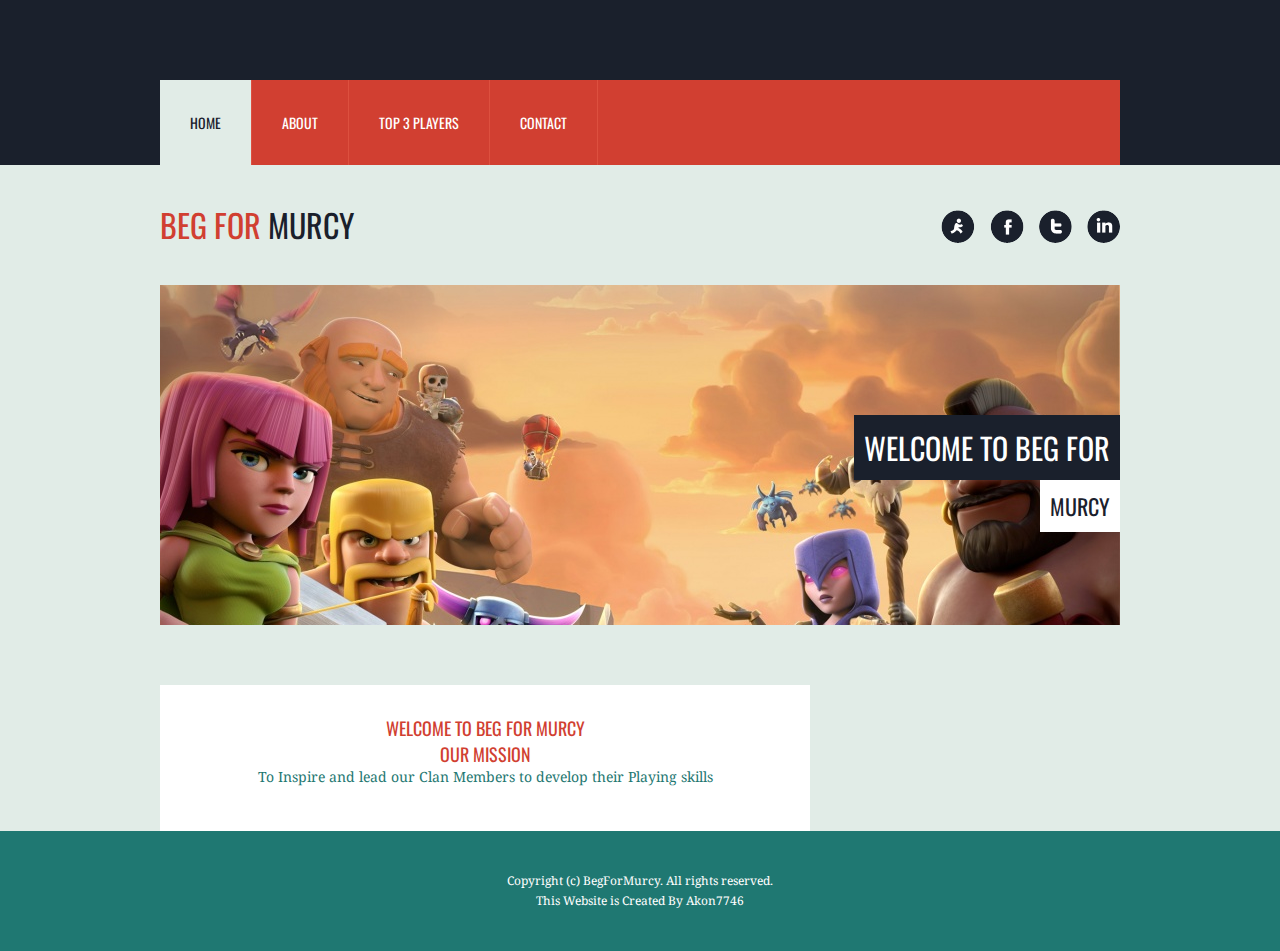
<file: index.html>
<!DOCTYPE html PUBLIC "-//W3C//DTD XHTML 1.0 Transitional//EN" "http://www.w3.org/TR/xhtml1/DTD/xhtml1-transitional.dtd">
<html xmlns="http://www.w3.org/1999/xhtml">
<head>
<meta http-equiv="Content-Type" content="text/html; charset=utf-8" />
<title>BegForMurcy</title>
<link href='http://fonts.googleapis.com/css?family=Droid+Serif' rel='stylesheet' type='text/css'>
<link href='http://fonts.googleapis.com/css?family=Oswald' rel='stylesheet' type='text/css'>
<link href="css/styles.css" rel="stylesheet" type="text/css" />
</head>
<body>
<div class="menu-wrap">
  <div class="menu">
    <ul>
      <li><a href="index.html" class="active">home</a></li>
      <li><a href="about.html">about</a></li>
      
      <li><a href="top players.html">Top 3 Players </a></li>
      <li><a href="contact.html">Contact</a></li>
    </ul>
  </div>
</div>
<!--------menu wrap ends--------->
<div class="clearing"></div>
<div class="header">
  <div class="logo">
    <h1>Beg For<span> murcy</span></h1>
  </div>
  <div class="social">
    <ul>
      <li><a href="#"><img src="images/aim.png" alt="aim" /></a></li>
      <li><a href="#"><img src="images/facebook.png" alt="facebook" /></a></li>
      <li><a href="#"><img src="images/twwtter.png" alt="tiwwter" /></a></li>
      <li><a href="#"><img src="images/linkedin.png" alt="linkedin'" /></a></li>
    </ul>
  </div>
</div>
<!--------header wrap ends--------->
<div class="banner">
  <h1>Welcome To Beg For </h1>
  <h2>Murcy</h2>
</div>
<!--------banner end-------->
<div class="page">
  <div class="primary-col">
    <div class="generic">
      <div class="panel">
        <div class="title">
       
        </div>
        <div class="content">
          





<h1 style="text-align:center;">Welcome To Beg For Murcy</h1>

<h1 style="text-align:center;">Our Mission</h1>

<h2 style="text-align:center;">To Inspire and lead our Clan Members to develop their Playing skills</h2>





          </div>
        </div>
      </div>
    </div>
  </div>
  <div class="copyright-wrap">
    <div class="panel">
      <div class="content">
        <P>Copyright (c) BegForMurcy. All rights reserved. </P>
        <p>This Website is Created By Akon7746</p>
      </div>
    </div>
  </div>
</div>
<!--primary-footer-end--->
</body>
</html>
</file>
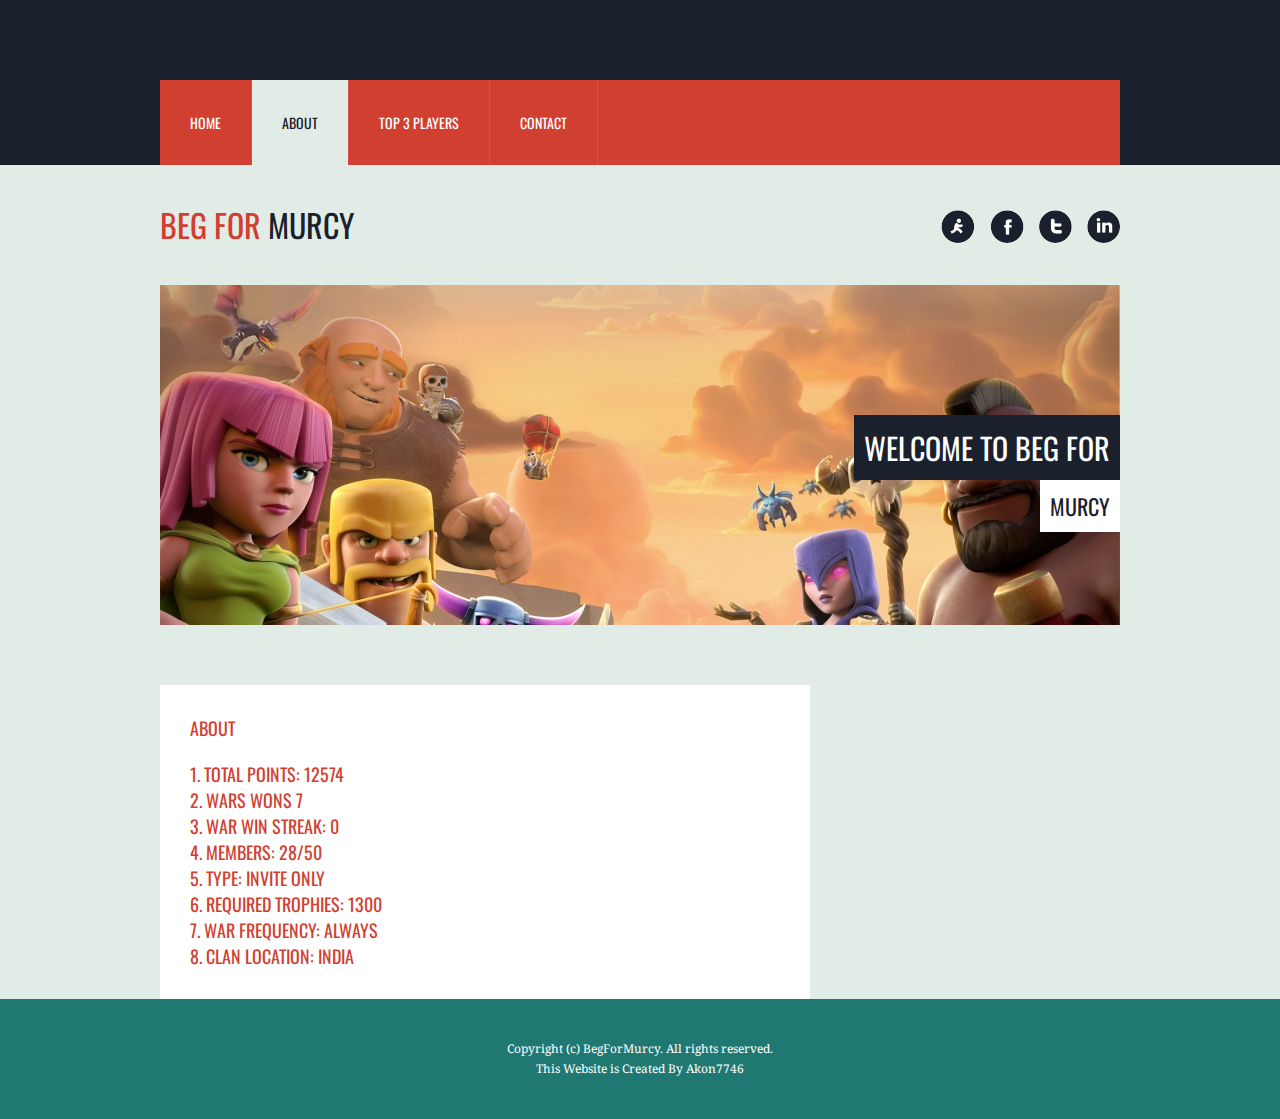
<file: about.html>
<!DOCTYPE html PUBLIC "-//W3C//DTD XHTML 1.0 Transitional//EN" "http://www.w3.org/TR/xhtml1/DTD/xhtml1-transitional.dtd">
<html xmlns="http://www.w3.org/1999/xhtml">
<head>
<meta http-equiv="Content-Type" content="text/html; charset=utf-8" />
<title>BegForMurcy</title>
<link href='http://fonts.googleapis.com/css?family=Droid+Serif' rel='stylesheet' type='text/css'>
<link href='http://fonts.googleapis.com/css?family=Oswald' rel='stylesheet' type='text/css'>
<link href="css/styles.css" rel="stylesheet" type="text/css" />
</head>
<body>
<div class="menu-wrap">
  <div class="menu">
    <ul>
      <li><a href="index.html" >home</a></li>
      <li><a href="about.html" class="active">about</a></li>
      
      <li><a href="top players.html">Top 3 Players </a></li>
      <li><a href="contact.html">Contact</a></li>
    </ul>
  </div>
</div>
<!--------menu wrap ends--------->
<div class="clearing"></div>
<div class="header">
  <div class="logo">
    <h1>Beg For<span> murcy</span></h1>
  </div>
  <div class="social">
    <ul>
      <li><a href="#"><img src="images/aim.png" alt="aim" /></a></li>
      <li><a href="#"><img src="images/facebook.png" alt="facebook" /></a></li>
      <li><a href="#"><img src="images/twwtter.png" alt="tiwwter" /></a></li>
      <li><a href="#"><img src="images/linkedin.png" alt="linkedin'" /></a></li>
    </ul>
  </div>
</div>
<!--------header wrap ends--------->
<div class="banner">
  <h1>Welcome To Beg For </h1>
  <h2>Murcy</h2>
</div>
<!--------banner end-------->
<div class="page">
  <div class="primary-col">
    <div class="generic">
      <div class="panel">
        <div class="title">
          <h1>About</h1>
        </div>
        <div class="content">
<h1>1. Total Points:             12574</h1>
<h1>2. Wars Wons                     7</h1>
<h1>3. War Win Streak:               0</h1>
<h1>4. Members:                  28/50</h1>
<h1>5. Type:               Invite only</h1>
<h1>6. Required Trophies:         1300</h1>
<h1>7. War Frequency:           Always</h1>
<h1>8. Clan Location:            India</h1>

          </div>
        </div>
      </div>
    </div>
  </div>
  <div class="copyright-wrap">
    <div class="panel">
      <div class="content">
        <P>Copyright (c) BegForMurcy. All rights reserved. </P>
        <p>This Website is Created By Akon7746</p>
      </div>
    </div>
  </div>
</div>
<!--primary-footer-end--->
</body>
</html>
</file>
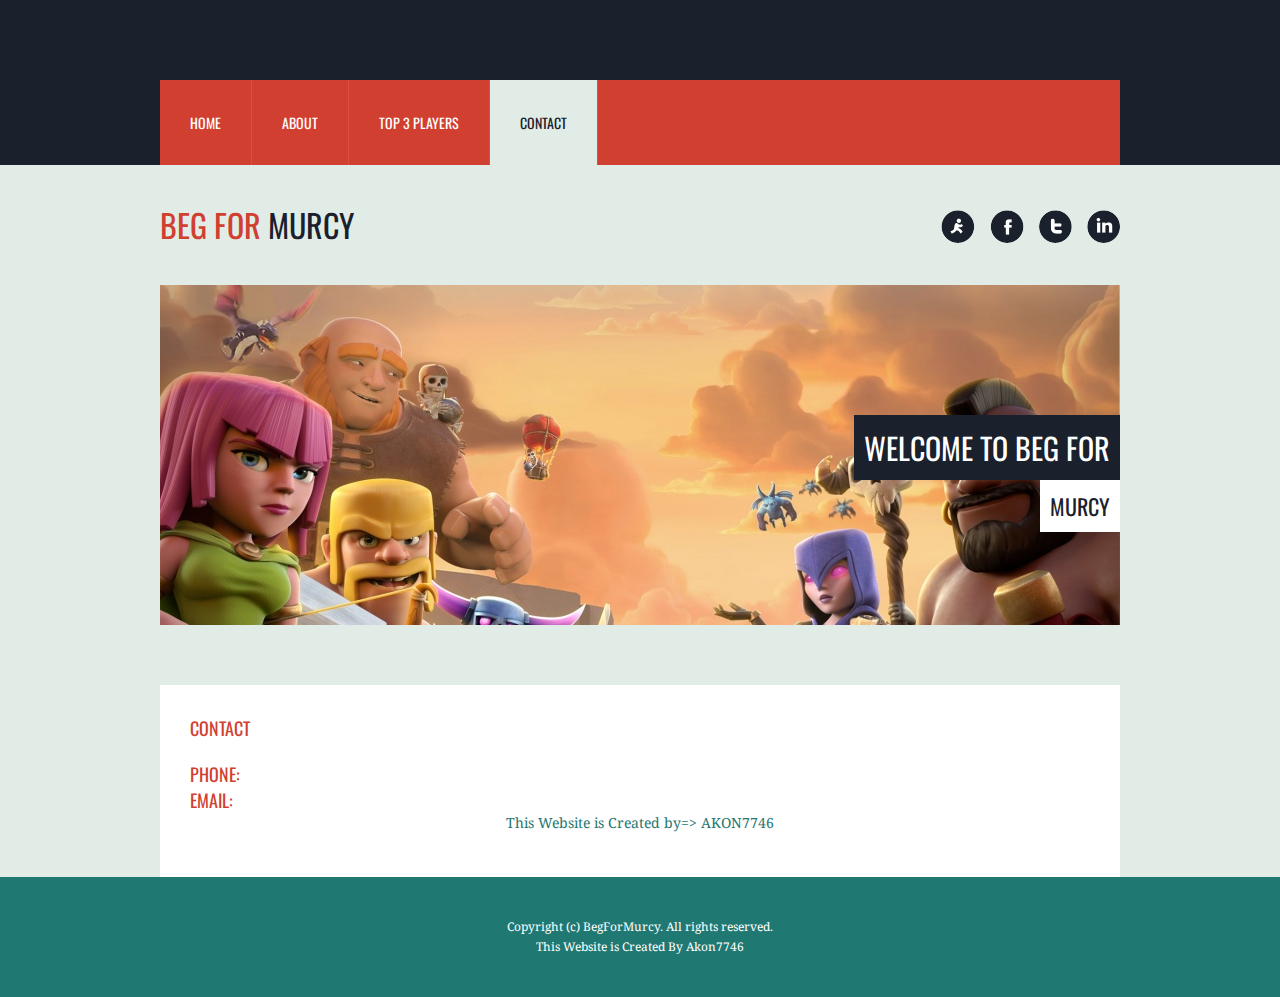
<file: contact.html>
<!DOCTYPE html PUBLIC "-//W3C//DTD XHTML 1.0 Transitional//EN" "http://www.w3.org/TR/xhtml1/DTD/xhtml1-transitional.dtd">
<html xmlns="http://www.w3.org/1999/xhtml">
<head>
<meta http-equiv="Content-Type" content="text/html; charset=utf-8" />
<title>BegForMurcy</title>
<link href='http://fonts.googleapis.com/css?family=Droid+Serif' rel='stylesheet' type='text/css'>
<link href='http://fonts.googleapis.com/css?family=Oswald' rel='stylesheet' type='text/css'>
<link href="css/styles.css" rel="stylesheet" type="text/css" />
</head>
<body>
<div class="menu-wrap">
  <div class="menu">
    <ul>
      <li><a href="index.html" >home</a></li>
      <li><a href="about.html" >about</a></li>
      
      <li><a href="top players.html" >Top 3 Players </a></li>
      <li><a href="contact.html" class="active">Contact</a></li>
    </ul>
  </div>
</div>
<!--------menu wrap ends--------->
<div class="clearing"></div>
<div class="header">
  <div class="logo">
    <h1>Beg For<span> murcy</span></h1>
  </div>
  <div class="social">
    <ul>
      <li><a href="#"><img src="images/aim.png" alt="aim" /></a></li>
      <li><a href="#"><img src="images/facebook.png" alt="facebook" /></a></li>
      <li><a href="#"><img src="images/twwtter.png" alt="tiwwter" /></a></li>
      <li><a href="#"><img src="images/linkedin.png" alt="linkedin'" /></a></li>
    </ul>
  </div>
</div>
<!--------header wrap ends--------->
<div class="banner">
  <h1>Welcome To Beg For </h1>
  <h2>Murcy</h2>
</div>
<!--------banner end-------->
<div class="page">
  <div class="generic">
    <div class="panel">
      <div class="title">
        <h1>Contact</h1>
      </div>
      <div class="content">
        
<h1>Phone: </h1>

<h1>Email: </h1>




<h2 style="text-align:center;">This Website is Created by=>  AKON7746</h2>

          </div>
        </div>
      </div>
    </div>
  </div>
  <div class="copyright-wrap">
    <div class="panel">
      <div class="content">
         <P>Copyright (c) BegForMurcy. All rights reserved. </P>
        <p>This Website is Created By Akon7746</p>
      </div>
    </div>
  </div>
</div>
<!--primary-footer-end--->
</body>
</html>
</file>
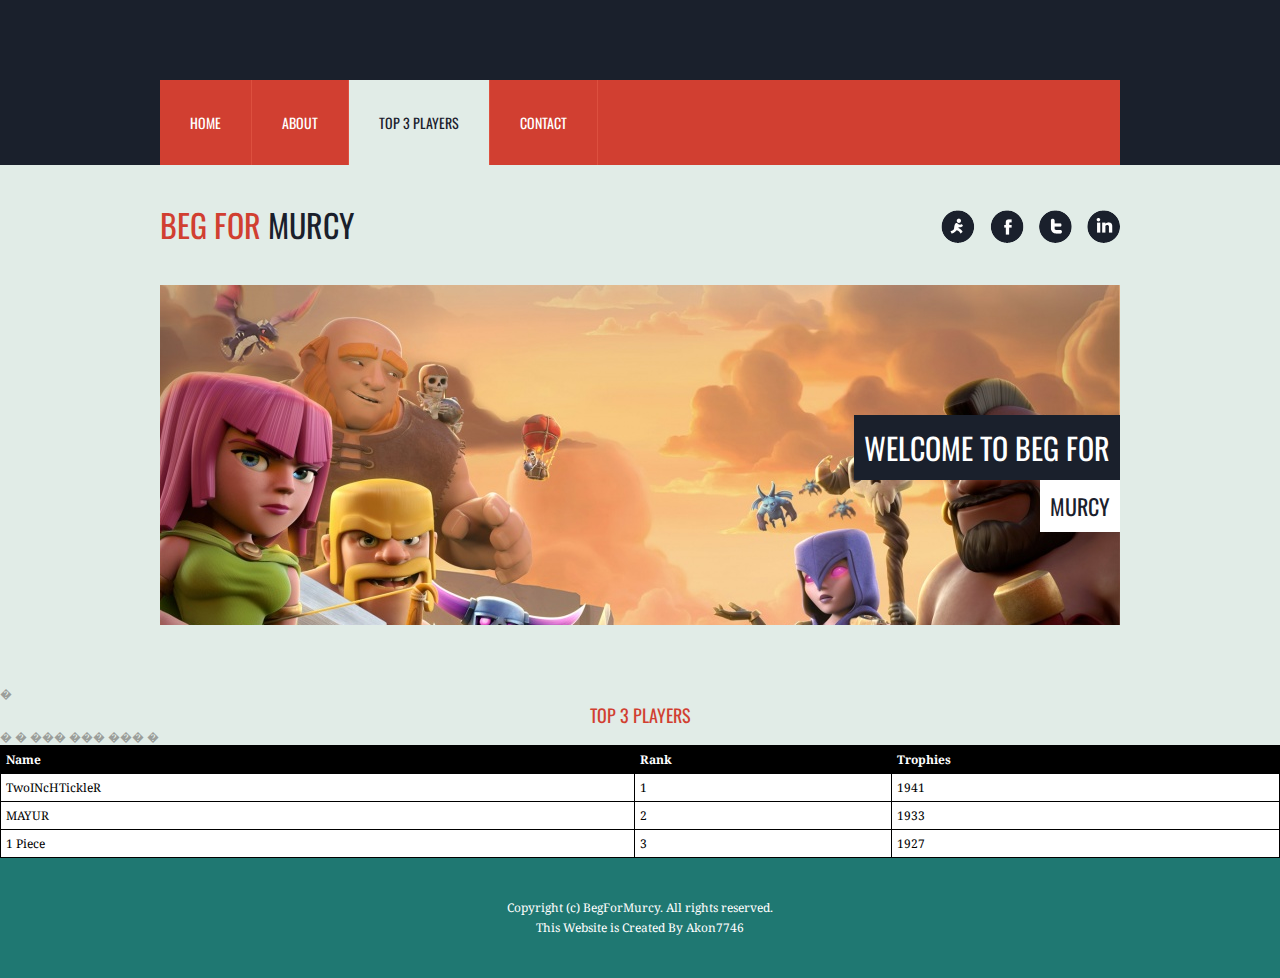
<file: top players.html>
<!DOCTYPE html PUBLIC "-//W3C//DTD XHTML 1.0 Transitional//EN" "http://www.w3.org/TR/xhtml1/DTD/xhtml1-transitional.dtd">
<html xmlns="http://www.w3.org/1999/xhtml">
<head>
<meta http-equiv="Content-Type" content="text/html; charset=utf-8" />
<title>BegForMurcy</title>
<link href='http://fonts.googleapis.com/css?family=Droid+Serif' rel='stylesheet' type='text/css'>
<link href='http://fonts.googleapis.com/css?family=Oswald' rel='stylesheet' type='text/css'>
<link href="css/styles.css" rel="stylesheet" type="text/css" />
</head>
<body>
<div class="menu-wrap">
  <div class="menu">
    <ul>
      <li><a href="index.html" >home</a></li>
      <li><a href="about.html" >about</a></li>
      
      <li><a href="top players.html" class="active">Top 3 Players </a></li>
      <li><a href="contact.html">Contact</a></li>
    </ul>
  </div>
</div>
<!--------menu wrap ends--------->
<div class="clearing"></div>
<div class="header">
  <div class="logo">
    <h1>Beg For<span> murcy</span></h1>
  </div>
  <div class="social">
    <ul>
      <li><a href="#"><img src="images/aim.png" alt="aim" /></a></li>
      <li><a href="#"><img src="images/facebook.png" alt="facebook" /></a></li>
      <li><a href="#"><img src="images/twwtter.png" alt="tiwwter" /></a></li>
      <li><a href="#"><img src="images/linkedin.png" alt="linkedin'" /></a></li>
    </ul>
  </div>
</div>
<!--------header wrap ends--------->
<div class="banner">
  <h1>Welcome To Beg For </h1>
  <h2>Murcy</h2>
</div>



� 


<h1 style="text-align:center;">Top 3 Players</h1>

<style>
table {
    width:100%;
}
table, th, td {
    border: 1px solid black;
    border-collapse: collapse;
}
th, td {
    padding: 5px;
    text-align: left;
}
table#t01 tr:nth-child(even) {
    background-color: #fff;
}
table#t01 tr:nth-child(odd) {
   background-color:#fff;
}
table#t01 th {
    background-color: black;
    color: white;
}
</style>
</head>
<body>
� 

<table id="t01">
� <tr>
��� <th>Name</th>
��� <th>Rank</th>
��� <th>Trophies</th>
� </tr>
  <tr>
    <td><font color="black">TwoINcHTickleR</font></td>
    <td><font color="black">1</font></td>
    <td><font color="black">1941</font></td>
  </tr>
  <tr>
    <td><font color="black">MAYUR</font></td>
    <td><font color="black">2</font></td>
    <td><font color="black">1933</font></td>
  </tr>
  <tr>
    <td><font color="black">1 Piece</font></td>
    <td><font color="black">3</font></td>
    <td><font color="black">1927</font></td>
  </tr>
</table>












          
          </div>
        </div>
      </div>
    </div>
  </div>
  <div class="copyright-wrap">
    <div class="panel">
      <div class="content">
         <P>Copyright (c) BegForMurcy. All rights reserved. </P>
        <p>This Website is Created By Akon7746</p>
      </div>
    </div>
  </div>
</div>
<!--primary-footer-end--->
</body>
</html>
</file>
<file: css/styles.css>
/*-------------------------------------------------
GLOBALS CLASSES 
-------------------------------------------------*/
*{padding:0; margin:0;}
body{font-family: 'Droid Serif', serif; font-size:12px; color:#9b9e9a; background:#e1ece7;}
img{border:none;}
h1{ font-size:18px; color:#d13f31; font-family: 'Oswald', sans-serif; font-weight:normal; text-transform:uppercase;}
h2{ font-size:14px; color:#1f7872; font-family: 'Droid Serif', serif; font-weight:normal;}
P{ line-height:20px;}
a{text-decoration:none; color:#1f7872;}
a:hover{color:#d13f31;}
/*-------------------------------------------------
GENERAL CLASSES
-------------------------------------------------*/
.mar-top30{margin-top:30px;}
.mar-top20{margin-top:20px;}
.mar-right30{margin-right:30px;}
.mar-bottom20{margin-bottom:20px;}
.float-left{ float:left;}
.float-right{ float:right;}
.clearing { clear:both;}
.panel{ background:#ffffff;}
.title{}
.content{}
.button a{text-decoration:none; display:block; width:70px; height:30px; background:#1f7872; color:#ffffff; font-family: 'Oswald', sans-serif; line-height:30px; text-align:center; text-transform:uppercase;}
.button a:hover{ background:#d13f31;}
.page{ width:960px; margin:0 auto;overflow:hidden;}
/*-------------------------------------------------
MENU CLASSES
-------------------------------------------------*/
.menu-wrap{ overflow:hidden; background:#1a202c;}
.menu{margin:0 auto; width:960px; background:#d13f31; height:85px; margin-top:80px;}
.menu ul li{list-style:none; float:left; width:auto;}
.menu ul li a{ display:block; height:85px; line-height:85px; padding-left:30px; padding-right:30px; font-size:14px; font-family: 'Oswald', sans-serif; color:#ffffff; border-right:#dd503f solid 1px; text-transform:uppercase;}
.menu ul li a:hover{background:#e1ece7; color:#1a202c;}
.menu ul li a.active{background:#e1ece7; color:#1a202c;}

/*-------------------------------------------------
HEADER CLASSES
-------------------------------------------------*/
.header{margin:0 auto; width:960px; height:120px;}
.logo{width:300px; float:left; line-height:120px;}
.logo h1{ font-size:32px; color:#d13f31; font-weight:normal;}
.logo h1 span{ color:#1a202c;}

.social{ float:right; margin-top:45px;}
.social ul li{list-style:none; float:left; margin-left:15px;}

/*-------------------------------------------------
BANNER CLASSES
-------------------------------------------------*/
.banner{width:960px; height:340px; margin:0 auto; margin-bottom:60px; background:url(../images/imgmain.jpg) no-repeat; position:relative;}
.banner h1{ padding:10px; float:right; background:#1a202c; text-transform:uppercase; color:#ffffff;  font-size:30px; font-weight:normal; position:absolute; top:130px; right:0;}
.banner h2{ padding:10px; float:right; background:#ffffff; text-transform:uppercase; color:#1a202c;  font-size:22px; font-weight:normal; font-family: 'Oswald', sans-serif;position:absolute; top:195px; right:0;}
/*-------------------------------------------------
MAIN COLUMAS CLASSES
-------------------------------------------------*/
.primary-col{ width:650px; overflow:hidden; float:left;}
.primary-col p{ padding-bottom:20px;}
.generic{ float:left; overflow:hidden; width:100%;}
.generic .panel{ padding:30px 30px 30px 30px;}
.generic .title h1{ padding-bottom:20px;}
.generic .content{overflow:hidden;}
.generic .content h2{ padding-bottom:15px;}
.block{width:310px;}
.block .panel{padding:50px 30px 30px 30px;}
.block .title h1{ padding-bottom:20px;}
.block .content img{ padding-bottom:20px;}
.block .content h2{ padding-bottom:10px;}
.block .content p{ padding-bottom:20px;}

/*-------------------------------------------------
SIDE BAR CLASSES
-------------------------------------------------*/
.side-bar{ width:280px; overflow:hidden; float:right;}
.search{background:#d13f31; padding:25px 20px 25px 20px; overflow:hidden;}
.search .title h1{ color:#fff; padding-bottom:20px;}
.search ul li{list-style:none; float:left; list-style:none;}
.textfiled{ background:#fff; width:200px; height:36px;  text-indent:5px; border: none;}
.side-bar .panel{ padding:40px 20px 25px 20px; overflow:hidden;}
.side-bar .panel .title{padding-bottom:25px;}
.side-bar .panel .title span{float:left; padding-right:12px;}
.side-bar .content ul li{list-style:none; border-bottom:#e2e6e9 solid 1px;color:#9b9e9a;line-height:30px;}
.side-bar .content ul li.-no-border-bottom{border-bottom:none;}
.side-bar .content ul li a{ text-decoration:none;color:#9b9e9a;}
.side-bar .content ul li a:hover{ text-decoration:none; color:#d13f31;}
.side-bar .content img{float:left;}
.side-bar .content .recentPost{ float:right; width:130px; line-height:18px;}
.side-bar .content .recentPost a{ text-decoration:none; color:#1f7872; float:left; padding-top:20px;}
.side-bar .content .recentPost a:hover{ color:#d13f31;}

/*-------------------------------------------------
CONTACT FORM CLASSS
-------------------------------------------------*/

.contact-form { background:#f4f8f6; padding:30px; width:440px; float:left;}
.contact-form label {display: block; padding:10px 0 10px 0;}
.contact-form label span {display: block; color:#939191;font-size:14px; float:left; width:80px; text-align:left; padding:5px 20px 0 0;}
.contact-form .input_text {padding:10px 10px;width:318px;background:#ffffff;border:#e1ece7 1px solid; color:#939191;}
.contact-form .message{padding:10px 10px;width:318px; background:#ffffff; border:#e1ece7 1px solid;overflow:hidden;height:150px; color:#939191; font-size:14px;}
.contact-form .button{padding:8px;background:#1f7872; color:#ffffff; text-transform:uppercase; font-family:'Oswald', sans-serif;border:0px solid;margin-left:100px;margin-top:20px;}

.address { float:left; width:370px; margin-left:30px;}
.address .panel { border:none; color:#9b9e9a}
.address .panel .title h1 {  color:#d13f31; padding-bottom:10px;}
.address .panel .content p span { color:#9b9e9a;}


/*-------------------------------------------------
FOOTER CLASSES
-------------------------------------------------*/
.primary-footer{ overflow:hidden; margin:0 auto;}
.footer-wrap{ background:#1a202c; overflow:hidden; padding-top:50px; margin-top:50px; padding-bottom:50px;}
.footer{width:960px; margin:0 auto;}
.footer .panel{float:left; background:none; width:300px;}
.footer .panel .title h1{ color:#ffffff;}
.footer .panel .content{padding-top:25px;}
.footer .panel .content p{ color:#435059;}
.footer .panel .content .button a{ margin-top:30px; background:#d13f31; width:70px; height:30px;}
.footer .panel .content .button a:hover{ margin-top:30px; background:#1f7872;}
.footer .panel .content ul li{ list-style:url(../images/arrow.png) inside; border-bottom:#273042 solid 1px; line-height:35px;}
.footer .panel .content ul li a{text-decoration:none; color:#435059;}
.footer .panel .content ul li a:hover{color:#d13f31;}
.footer .panel .content ul li.-no-border-bottom{border-bottom:none;}
.copyright-wrap{ background:#1f7872; overflow:hidden; padding:40px 0px 40px 0px;}
.copyright-wrap .panel{width:960px; margin:0 auto; background:none;}
.copyright-wrap .panel .content p{ color:#ffffff; text-align:center; font-size:12px;}
.copyright-wrap .panel .content p a{ text-decoration:none; color:#ffffff;}
.copyright-wrap .panel .content p a:hover{ color:#1a202c;}
</file>
